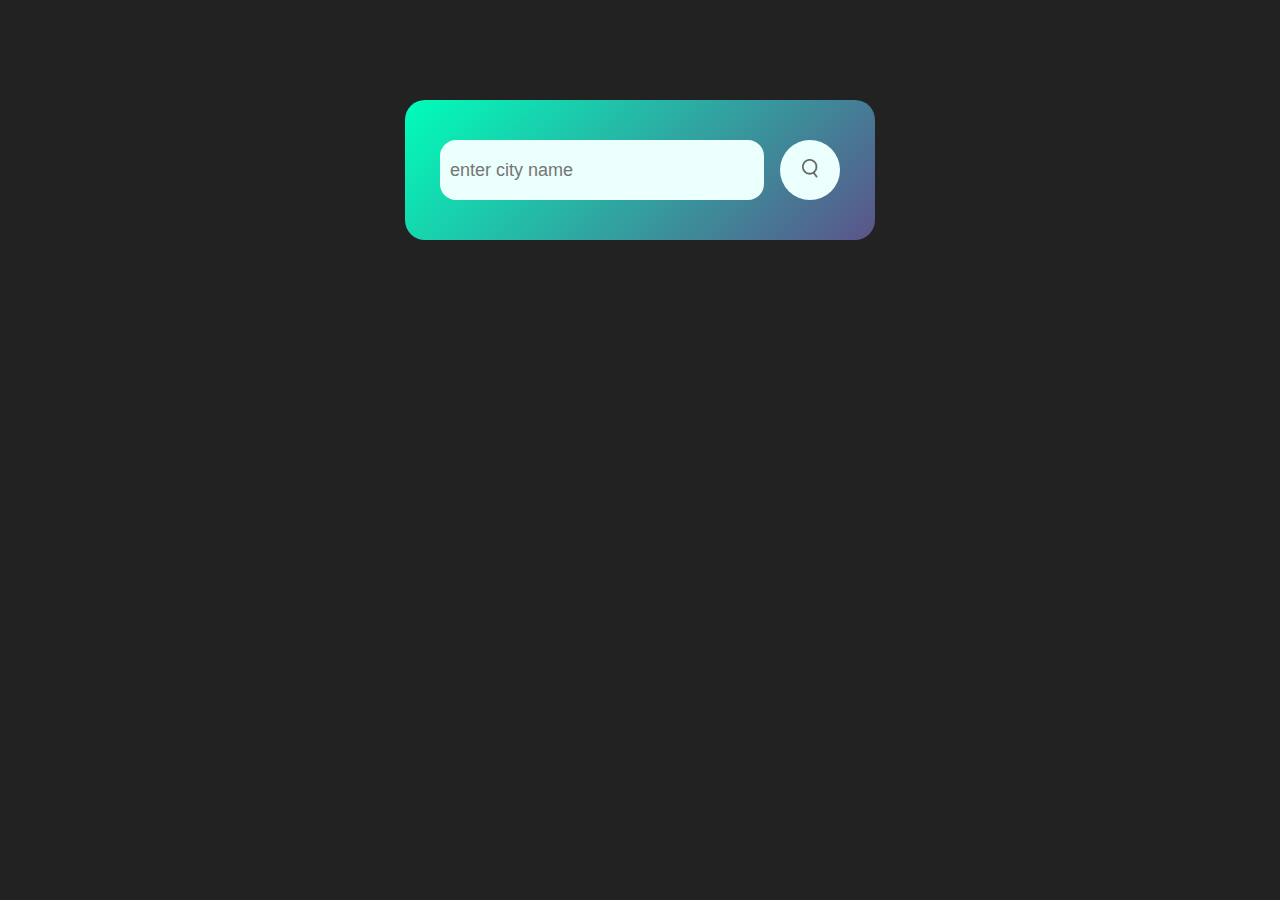
<file: Weather_Clone/index.html>
<!DOCTYPE html>
<html lang="en">
<head>
    <meta charset="UTF-8">
    <meta name="viewport" content="width=device-width, initial-scale=1.0">
    <title>Document</title>
    <link rel="stylesheet" href="style.css" class="src">
</head>
<body>
    <div class="card">
      <div class="search">
        <input type="text" placeholder="enter city name"
        spellcheck="false">
        <button><img src="search.png" alt="" class="searchBtn"></button>
      </div>
      <div class="error">Invalid City Name</div>
      <div class="weather">
        <img src="rain.png" alt="" class="weather-icon">
        <h1 class="temp">22°c</h1>
        <h2 class="city">New York</h2>
        <div class="details">
            <div class="col">
                <img src="humidity.png" alt="" class="src">
            <div>
                <p class="humidity">50%</p>
                <p>Humidity</p>
            </div>
            </div>
            <div class="col">
                <img src="wind.png" alt="" class="src">
            <div>
                <p class="wind">15 km/h</p>
                <p>Wind Speed</p>
            </div>
            </div>
        </div>
      </div>
    </div>
    <script>
        const apiKey = "a07d3e4f5516fecac9f47b1266af62f6";
const apiUrl = "https://api.openweathermap.org/data/2.5/weather?q=";

const searchBox = document.querySelector(".search input");
const searchBtn = document.querySelector(".search button");

async function checkWeather(city) {
    const response = await fetch(`${apiUrl}${city}&appid=${apiKey}&units=metric`);
    if(response.status==404){
        document.querySelector(".error").style.display="block";
        document.querySelector(".weather").style.display="none";
    }
    else{
const data = await response.json();

    document.querySelector(".city").innerHTML = data.name;
    document.querySelector(".temp").innerHTML = Math.round(data.main.temp) + "°c";
    document.querySelector(".humidity").innerHTML = data.main.humidity + "%";
    document.querySelector(".wind").innerHTML = data.wind.speed + " km/h";

    const weatherCondition = data.weather[0].main.toLowerCase();

    if (weatherCondition === "clouds") {
        document.querySelector(".weather-icon").src = "clouds.png";
    } else if (weatherCondition === "clear") {
        document.querySelector(".weather-icon").src = "clear.png";
    } else if (weatherCondition === "mist") {
        document.querySelector(".weather-icon").src = "mist.png";
    } else if (weatherCondition === "rain") {
        document.querySelector(".weather-icon").src = "rain.png";
    } else if (weatherCondition === "drizzle") {
        document.querySelector(".weather-icon").src = "drizzle.png";
    } else if (weatherCondition === "wind") {
        document.querySelector(".weather-icon").src = "wind.png";
    }else if (weatherCondition === "humidity") {
        document.querySelector(".weather-icon").src = "humidity.png";
    }else {
        document.querySelector(".weather-icon").src = "default.png"; // Default image if no match
    }
    document.querySelector(".weather").style.display="block";
    document.querySelector(".error").style.display="none";
    
}
    }
    

searchBtn.addEventListener("click", () => {
    checkWeather(searchBox.value);
});
</script>
</body>
</html>
</file>
<file: Weather_Clone/style.css>
*{
    margin:0;
    padding:0;
    font-family: "Poppins",sans-serif;
    box-sizing: border-box;
}
body{
    background:#222;
}
.card{
       width:90%;
       max-width: 470px;
       background: linear-gradient(135deg,#00feba,#5b548a);
       color:#fff;
       margin: 100px auto 0;
       border-radius:20px;
       padding:40px 35px;
       text-align:center;
}
.search{
    width: 100%;
    display: flex;
    align-items:center;
    justify-content: center;
}
.search input{
    border:0;
    outline:0;
    background: #ebfffc;
    color:#555;
    padding:20px 10px;
    height:60px;
    border-radius: 16px;
    flex:1;
    margin-right: 16px;
    font-size:18px;
}
.search button{
    border:0;
    outline:0;
    background-color: #ebfffc;
    border-radius:50%;
    width: 60px;
    height:60px;
    cursor: pointer;
}
.search button img{
    width:16px;
}
.weather-icon{
    width:170px;
    margin-top: 30px;
}
.weather h1{
    font-size:45px;
    font-weight:500;
    margin-bottom: 10px;
}
.weather h2{
    font-size:24px;
    font-weight:900;
    margin-top:-10px;
    margin-bottom: 18px;
}
.details{
    display: flex;
    align-items: center;
    justify-content: space-between;
}
.col{
    display:flex;
    align-items: center;
    text-align: left;
}
.col img{
    width:34px;
    margin-right:10px;
}
.humidity,.wind{
    font-size:28px;
    margin-top:-6px;

}
.weather{
    display: none;
}
.error{
    text-align: left;
    font-size:15px;
    margin-left:10px;
    margin-top: 10px;
    display: none;
}
</file>
